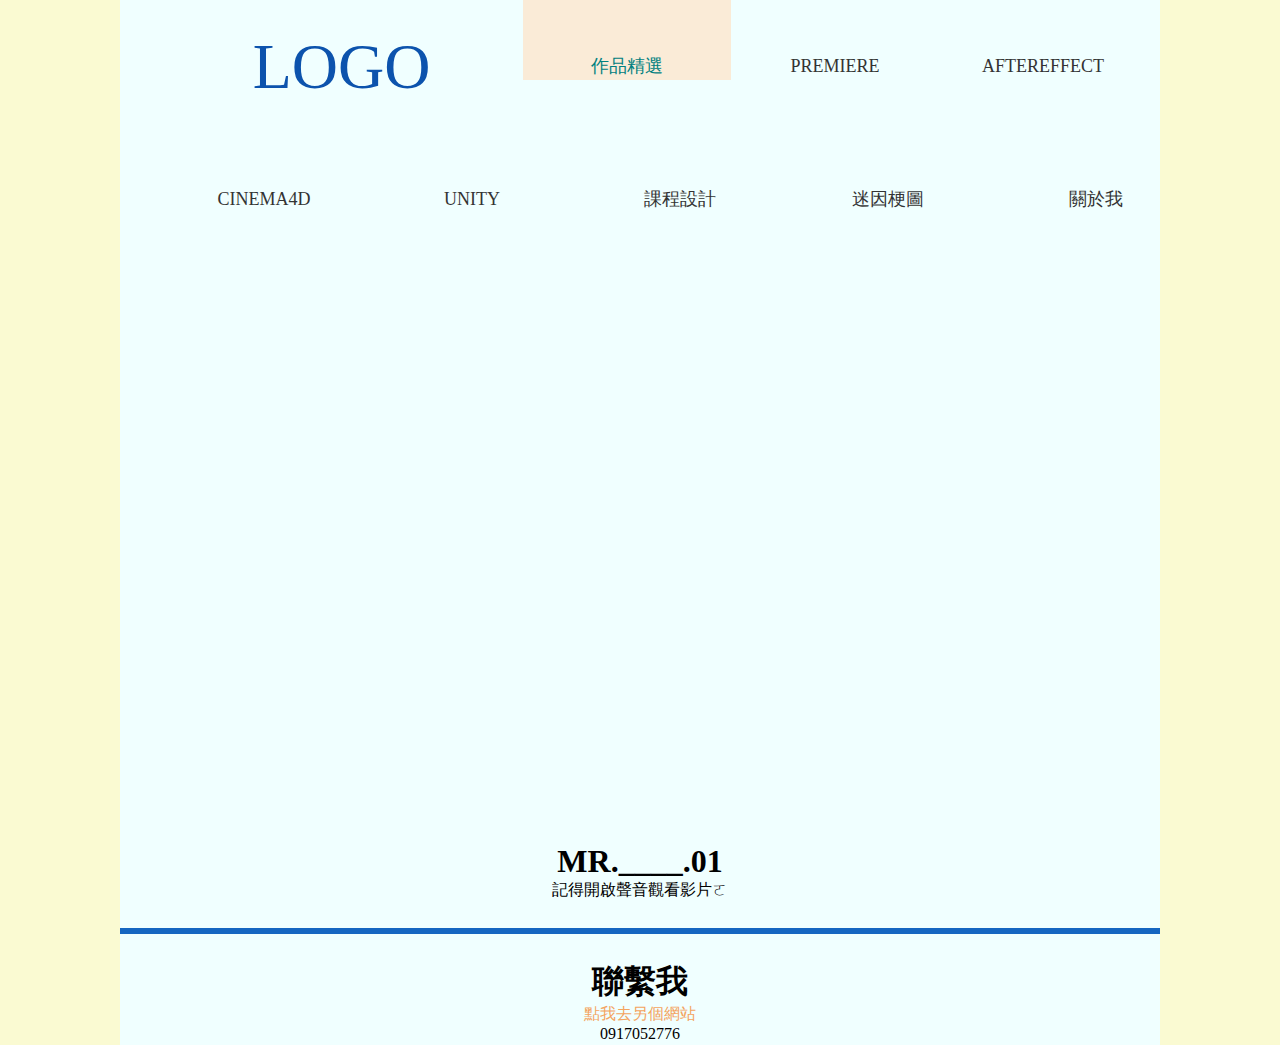
<file: index.html>
<!DOCTYPE html>
<html lang="en" >
<head>
  <meta charset="UTF-8">

  <title>嗨嗨</title>
  <meta name="viewport" content="width=device-width, initial-scale=1, maximum-scale=1, user-scalable=no">
    <link rel="stylesheet" href="css/style.css">
    <style>

    </style>

</head>
  <body>
      <div id="maindiv">

    <ul class="nav">
        <li class="logo">LOGO</li>
        <div class="mobile">
            <!--之前課堂老師JS更快的方式切換 不知如何撰寫先用a設定~~~~~-->
        <a href="index.html"><li class="click" id="nothing"  onclick="changeValue();">作品精選</li></a>
        <a href="premiere.html"><li>PREMIERE</li></a>
        <a href="aftereffects.html"><li>AFTEREFFECT</li></a>
        <a href="cinema4d.html"><li>CINEMA4D</li></a>
        <a href="unity.html"><li>UNITY</li></a>
        <a href="education.html"><li>課程設計</li></a>
        <a href="meme.html"><li>迷因梗圖</li></a>
        <a href="aboutme.html"><li>關於我</li></a>
        </div>
    </ul>
      <!-------------------------------------BANNER--------------->
    <div class="banner">
          <iframe width="100%" height="265" src="https://www.youtube.com/embed/VSUGN5chbaA" frameborder="0" allow="accelerometer; autoplay; encrypted-media; gyroscope; picture-in-picture" allowfullscreen></iframe>

     <iframe width="100%" height="265" src="https://www.youtube.com/embed/b-mdMaE47_I" frameborder="0" allow="accelerometer; autoplay; encrypted-media; gyroscope; picture-in-picture" allowfullscreen></iframe>



    </div>

    <!----------------------------------------ABOUT US-------------->
    <div class="aboutus">
    <div class="tittle">MR.____.01</div>
    <p>記得開啟聲音觀看影片ㄛ</p>
    </div>

    <div class="callme">
      <div class="tittle">聯繫我</div>
        <a href="https://medium.com/mr-wang" style="text-decoration: none"><p style="color:sandybrown">點我去另個網站</p></a>
    <p>0917052776</p>
    </div>
  </div>

</body>

</html>
</file>
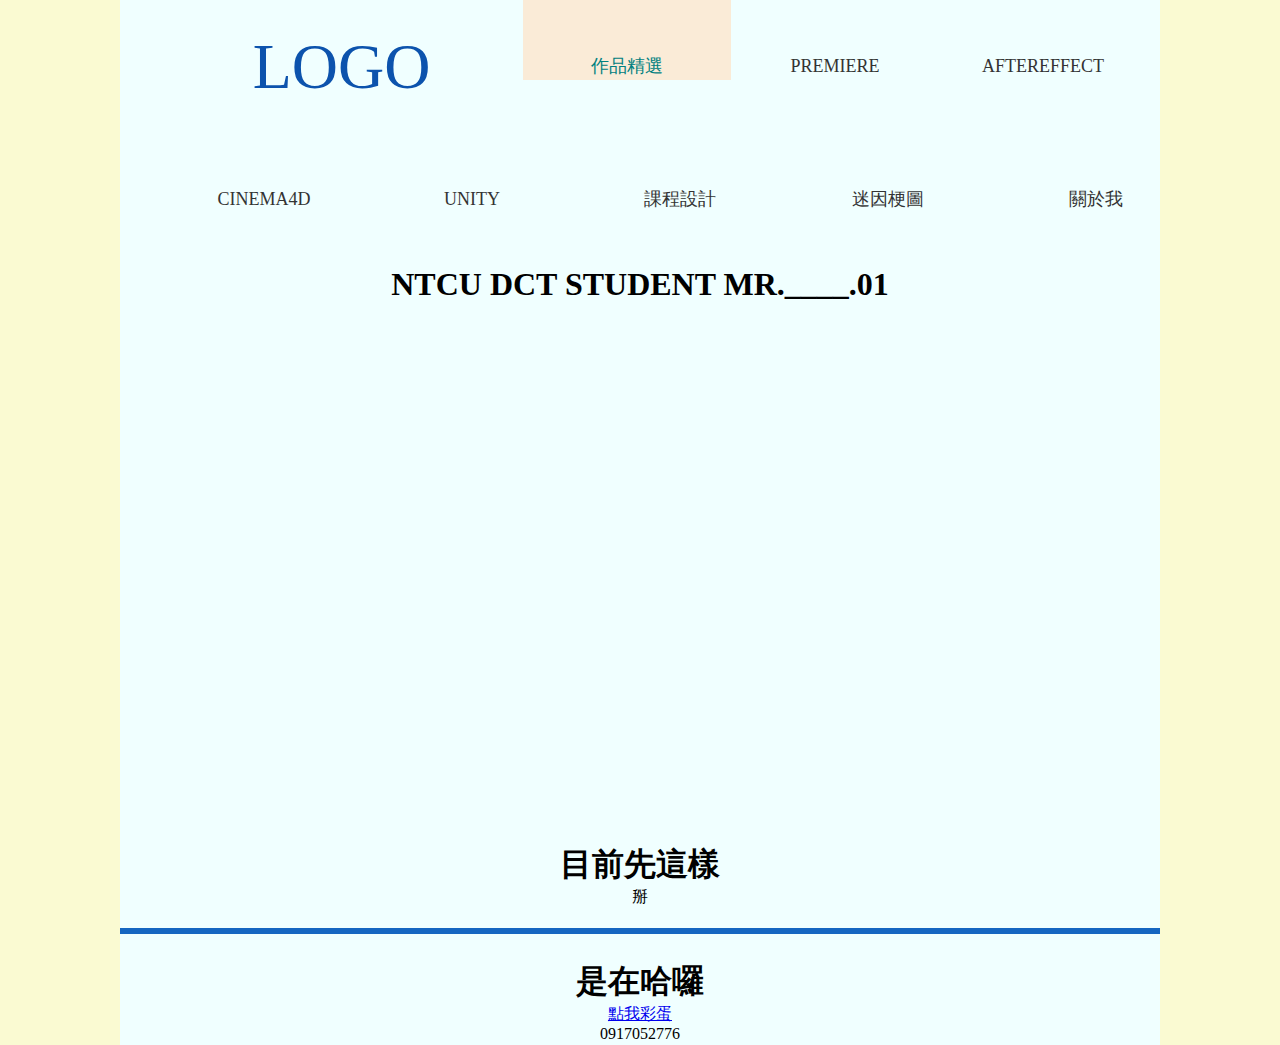
<file: aboutme.html>
<!DOCTYPE html>
<html lang="en" >
<head>
  <meta charset="UTF-8">
    
  <title>ABOUT</title>
  <meta name="viewport" content="width=device-width, initial-scale=1, maximum-scale=1, user-scalable=no">
    <link rel="stylesheet" href="css/style.css">
    <style>

    </style>
  
</head>
  <body>
      <div id="maindiv">
    
  <ul class="nav">
        <li class="logo">LOGO</li>
        <div class="mobile">
            <!--之前課堂老師JS更快的方式切換 不知如何撰寫先用a設定~~~~~-->
        <a href="index.html"><li class="click" id="nothing"  onclick="changeValue();">作品精選</li></a>
        <a href="premiere.html"><li>PREMIERE</li></a>
        <a href="aftereffects.html"><li>AFTEREFFECT</li></a>
        <a href="cinema4d.html"><li>CINEMA4D</li></a>
        <a href="unity.html"><li>UNITY</li></a>
        <a href="education.html"><li>課程設計</li></a>
        <a href="meme.html"><li>迷因梗圖</li></a>
        <a href="aboutme.html"><li>關於我</li></a>
        </div>
    </ul>
      <!-------------------------------------BANNER--------------->
    <div class="banner">
  <div class="tittle">NTCU DCT STUDENT MR.____.01</div>
    
    </div>

    <!----------------------------------------ABOUT US-------------->
    <div class="aboutus">
    <div class="tittle">目前先這樣</div>
    <p>掰</p>
    </div>

    <div class="callme">
      <div class="tittle">是在哈囉</div>
        <a href="https://lihi1.cc/cDapS"><p>點我彩蛋</p></a>
    <p>0917052776</p>
    </div>
  </div>

</body>

</html>
</file>
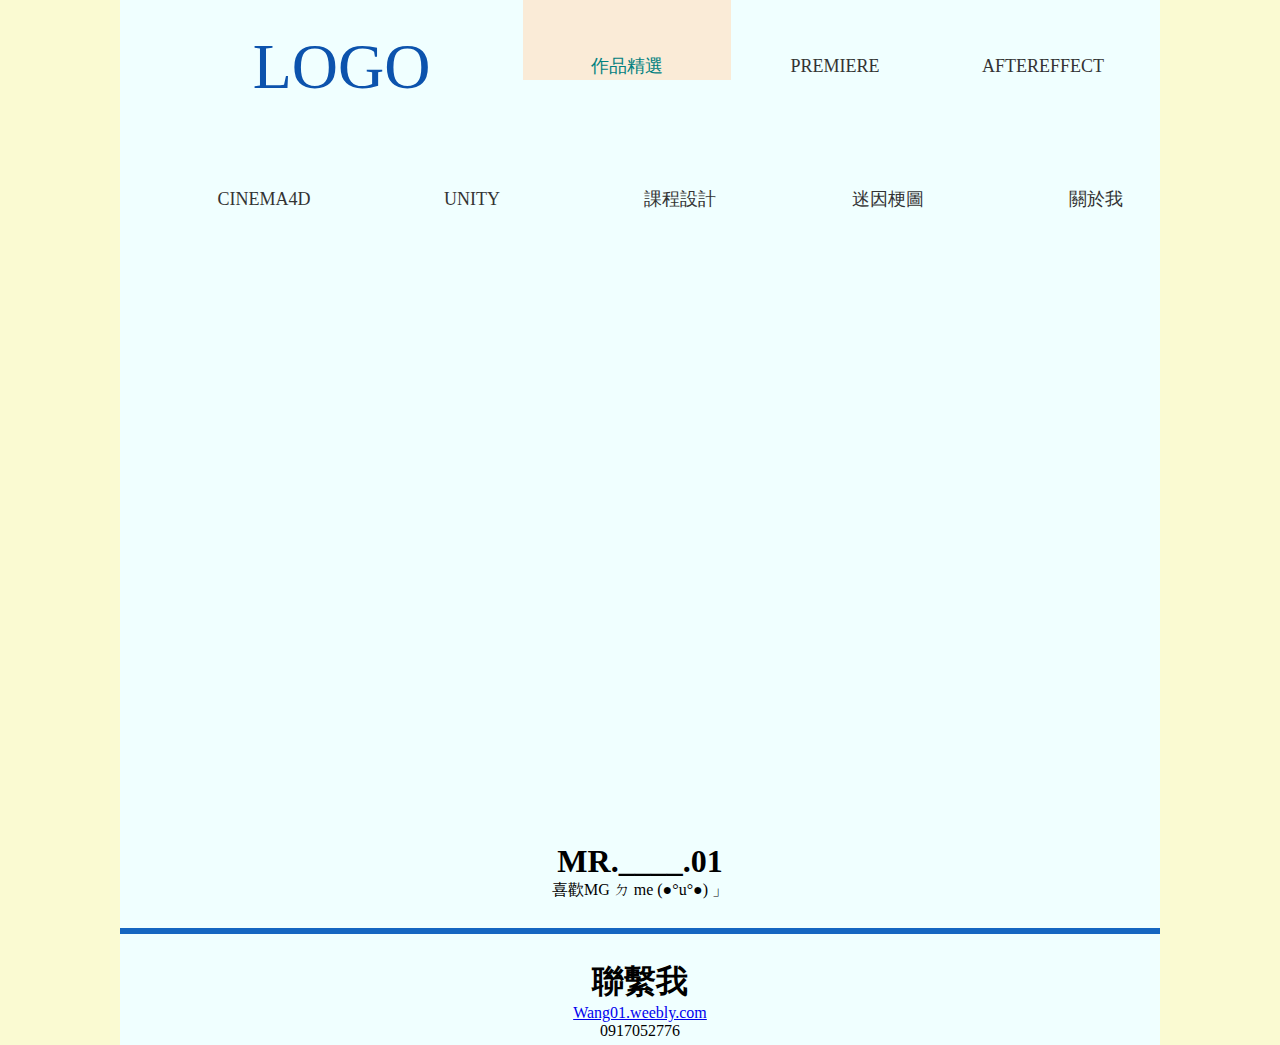
<file: aftereffects.html>
<!DOCTYPE html>
<html lang="en" >
<head>
  <meta charset="UTF-8">
    
  <title>AFTEREFFECTS</title>
  <meta name="viewport" content="width=device-width, initial-scale=1, maximum-scale=1, user-scalable=no">
    <link rel="stylesheet" href="css/style.css">
    <style>

    </style>
  
</head>
  <body>
      <div id="maindiv">
    
  <ul class="nav">
        <li class="logo">LOGO</li>
        <div class="mobile">
            <!--之前課堂老師JS更快的方式切換 不知如何撰寫先用a設定~~~~~-->
        <a href="index.html"><li class="click" id="nothing"  onclick="changeValue();">作品精選</li></a>
        <a href="premiere.html"><li>PREMIERE</li></a>
        <a href="aftereffects.html"><li>AFTEREFFECT</li></a>
        <a href="cinema4d.html"><li>CINEMA4D</li></a>
        <a href="unity.html"><li>UNITY</li></a>
        <a href="education.html"><li>課程設計</li></a>
        <a href="meme.html"><li>迷因梗圖</li></a>
        <a href="aboutme.html"><li>關於我</li></a>
        </div>
    </ul>
      <!-------------------------------------BANNER--------------->
    <div class="banner">
 
        <iframe width="100%" height="170" src="https://www.youtube.com/embed/Iqcyjnds2J0" frameborder="0" allow="accelerometer; autoplay; encrypted-media; gyroscope; picture-in-picture" allowfullscreen></iframe>
        <iframe width="100%" height="170"  src="https://www.youtube.com/embed/_azqB4Nr3rU" frameborder="0" allow="accelerometer; autoplay; encrypted-media; gyroscope; picture-in-picture" allowfullscreen></iframe>

        <iframe width="100%" height="160" src="https://www.youtube.com/embed/2Ix_bu81K_k" frameborder="0" allow="accelerometer; autoplay; encrypted-media; gyroscope; picture-in-picture" allowfullscreen></iframe>
    
    </div>

    <!----------------------------------------ABOUT US-------------->
    <div class="aboutus">
    <div class="tittle">MR.____.01</div>
    <p>喜歡MG ㄉ me (●°u°●) 」</p>
    </div>

    <div class="callme">
      <div class="tittle">聯繫我</div>
        <a href="http://wang01.weebly.com/"><p>Wang01.weebly.com</p></a>
    <p>0917052776</p>
    </div>
  </div>

</body>

</html>
</file>
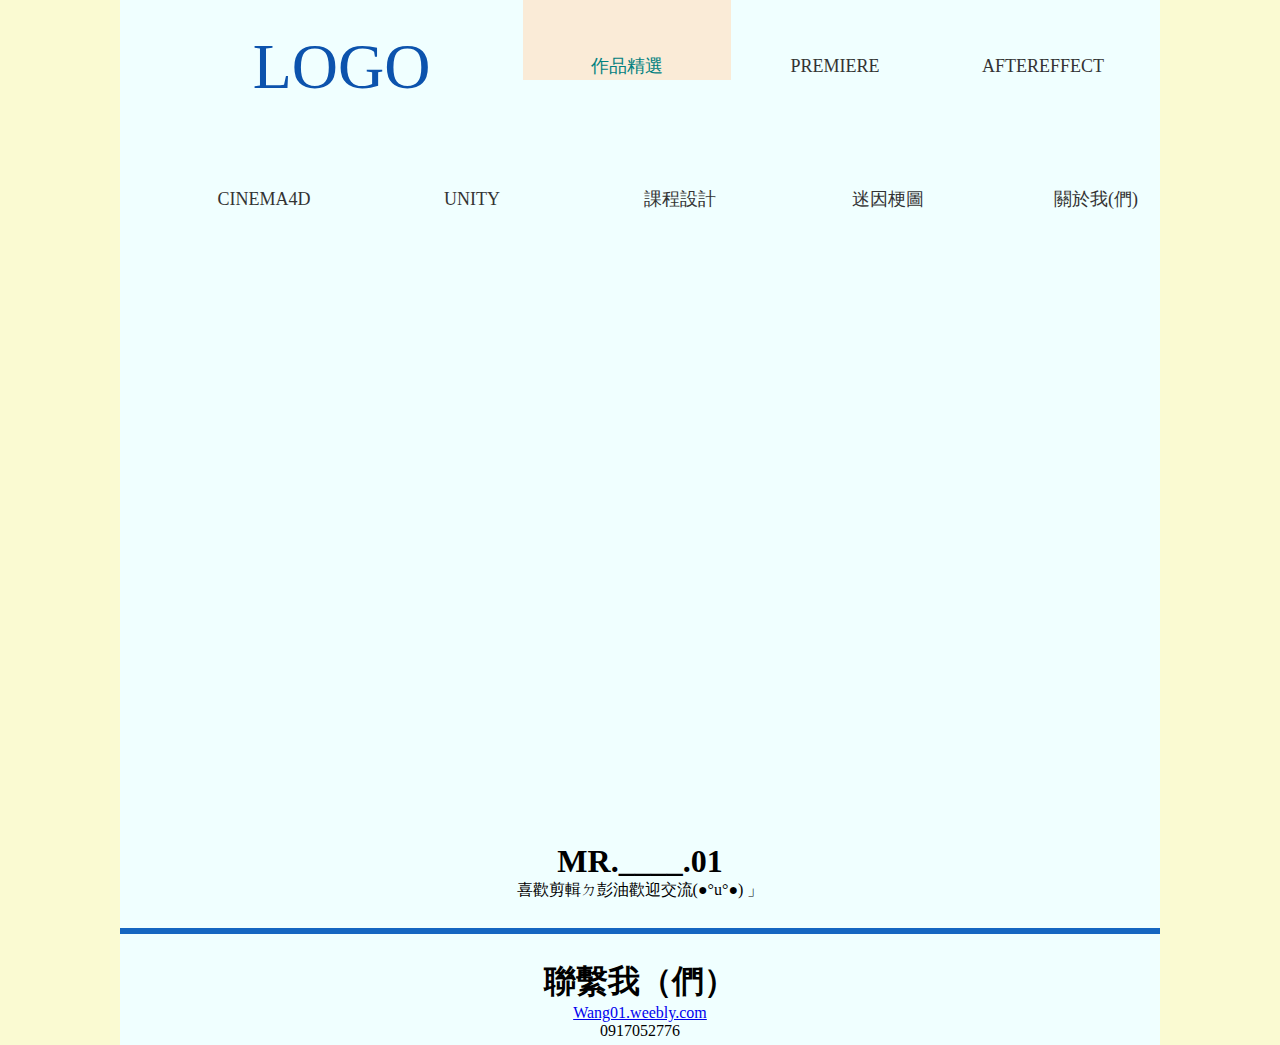
<file: cinema4d.html>
<!DOCTYPE html>
<html lang="en" >
<head>
  <meta charset="UTF-8">
    
  <title>CINEMA4D</title>
  <meta name="viewport" content="width=device-width, initial-scale=1, maximum-scale=1, user-scalable=no">
    <link rel="stylesheet" href="css/style.css">
    <style>

    </style>
  
</head>
  <body>
      <div id="maindiv">
    
  <ul class="nav">
        <li class="logo">LOGO</li>
        <div class="mobile">
            <!--之前課堂老師JS更快的方式切換 不知如何撰寫先用a設定~~~~~-->
        <a href="index.html"><li class="click" id="nothing"  onclick="changeValue();">作品精選</li></a>
        <a href="premiere.html"><li>PREMIERE</li></a>
        <a href="aftereffects.html"><li>AFTEREFFECT</li></a>
        <a href="cinema4d.html"><li>CINEMA4D</li></a>
        <a href="unity.html"><li>UNITY</li></a>
        <a href="education.html"><li>課程設計</li></a>
        <a href="meme.html"><li>迷因梗圖</li></a>
        <a href="aboutme.html"><li>關於我(們)</li></a>
        </div>
    </ul>
      <!-------------------------------------BANNER--------------->
    <div class="banner">
<iframe width="100%" height="265" src="https://www.youtube-nocookie.com/embed/l116uwc-HXI?controls=0" frameborder="0" allow="accelerometer; autoplay; encrypted-media; gyroscope; picture-in-picture" allowfullscreen></iframe>
    <iframe width="100%" height="265" src="https://www.youtube-nocookie.com/embed/Us-UB5B-mWA?controls=0" frameborder="0" allow="accelerometer; autoplay; encrypted-media; gyroscope; picture-in-picture" allowfullscreen></iframe>
    </div>

    <!----------------------------------------ABOUT US-------------->
    <div class="aboutus">
    <div class="tittle">MR.____.01</div>
    <p>喜歡剪輯ㄉ彭油歡迎交流(●°u°●) 」</p>
    </div>

    <div class="callme">
      <div class="tittle">聯繫我（們）</div>
        <a href="http://wang01.weebly.com/"><p>Wang01.weebly.com</p></a>
    <p>0917052776</p>
    </div>
  </div>

</body>

</html>
</file>
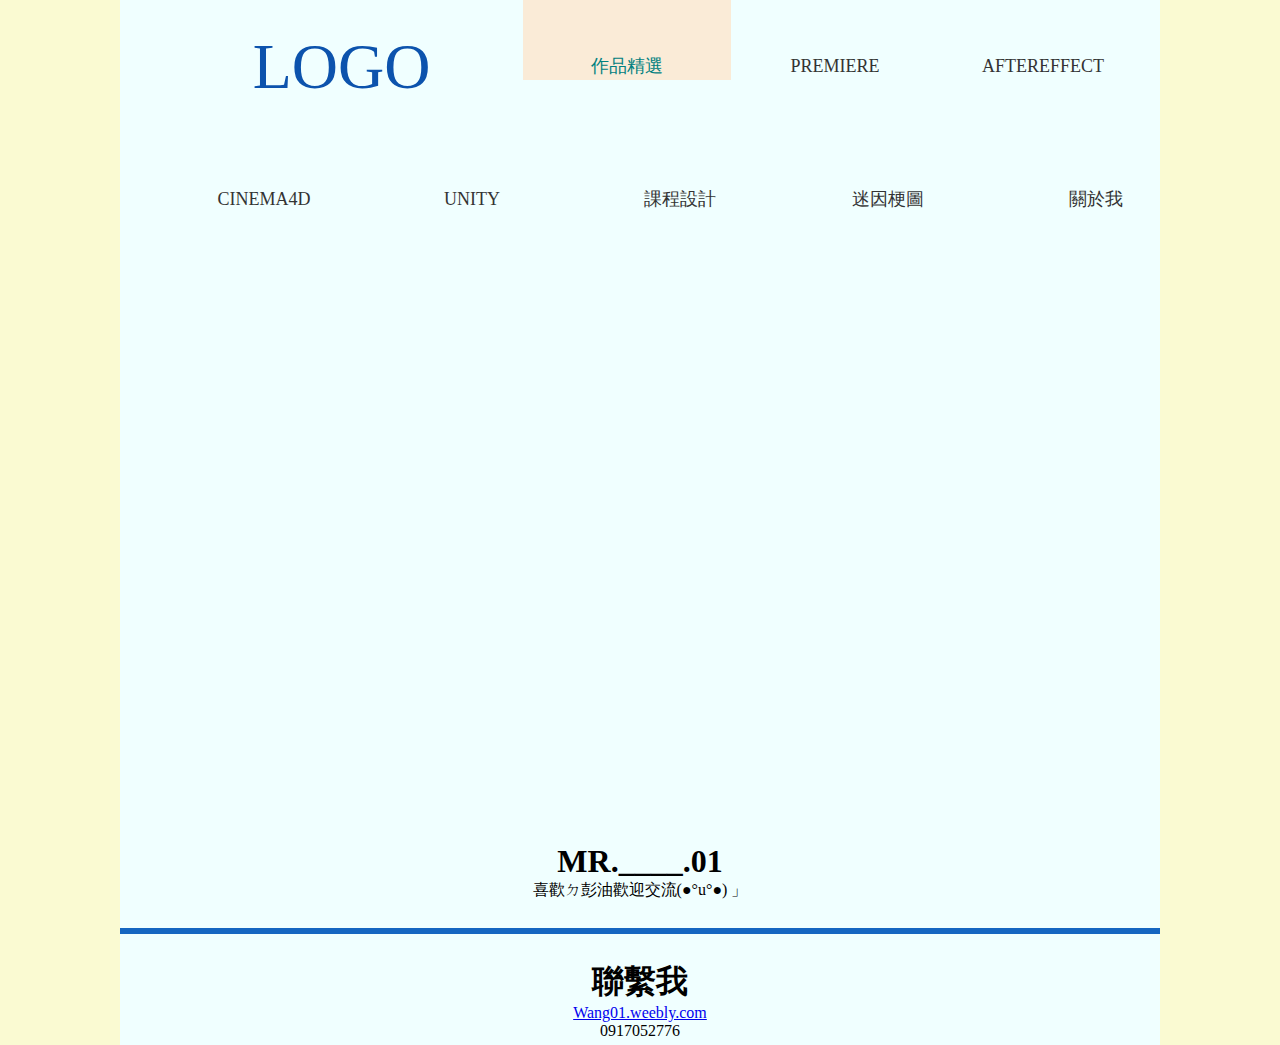
<file: education.html>
<!DOCTYPE html>
<html lang="en" >
<head>
  <meta charset="UTF-8">
    
  <title>EDUCATION</title>
  <meta name="viewport" content="width=device-width, initial-scale=1, maximum-scale=1, user-scalable=no">
    <link rel="stylesheet" href="css/style.css">
    <style>

    </style>
  
</head>
  <body>
      <div id="maindiv">
    
  <ul class="nav">
        <li class="logo">LOGO</li>
        <div class="mobile">
            <!--之前課堂老師JS更快的方式切換 不知如何撰寫先用a設定~~~~~-->
        <a href="index.html"><li class="click" id="nothing"  onclick="changeValue();">作品精選</li></a>
        <a href="premiere.html"><li>PREMIERE</li></a>
        <a href="aftereffects.html"><li>AFTEREFFECT</li></a>
        <a href="cinema4d.html"><li>CINEMA4D</li></a>
        <a href="unity.html"><li>UNITY</li></a>
        <a href="education.html"><li>課程設計</li></a>
        <a href="meme.html"><li>迷因梗圖</li></a>
        <a href="aboutme.html"><li>關於我</li></a>
        </div>
    </ul>
      <!-------------------------------------BANNER--------------->
    <div class="banner">
<iframe width="100%" height="265" src="https://www.youtube-nocookie.com/embed/8dVd2GuulEc" frameborder="0" allow="accelerometer; autoplay; encrypted-media; gyroscope; picture-in-picture" allowfullscreen></iframe>
        <iframe width="100%" height="265" src="https://www.youtube-nocookie.com/embed/ch2Vu7AYq0k" frameborder="0" allow="accelerometer; autoplay; encrypted-media; gyroscope; picture-in-picture" allowfullscreen></iframe>
    
    </div>

    <!----------------------------------------ABOUT US-------------->
    <div class="aboutus">
    <div class="tittle">MR.____.01</div>
    <p>喜歡ㄉ彭油歡迎交流(●°u°●) 」</p>
    </div>

    <div class="callme">
      <div class="tittle">聯繫我</div>
        <a href="http://wang01.weebly.com/"><p>Wang01.weebly.com</p></a>
    <p>0917052776</p>
    </div>
  </div>

</body>

</html>
</file>
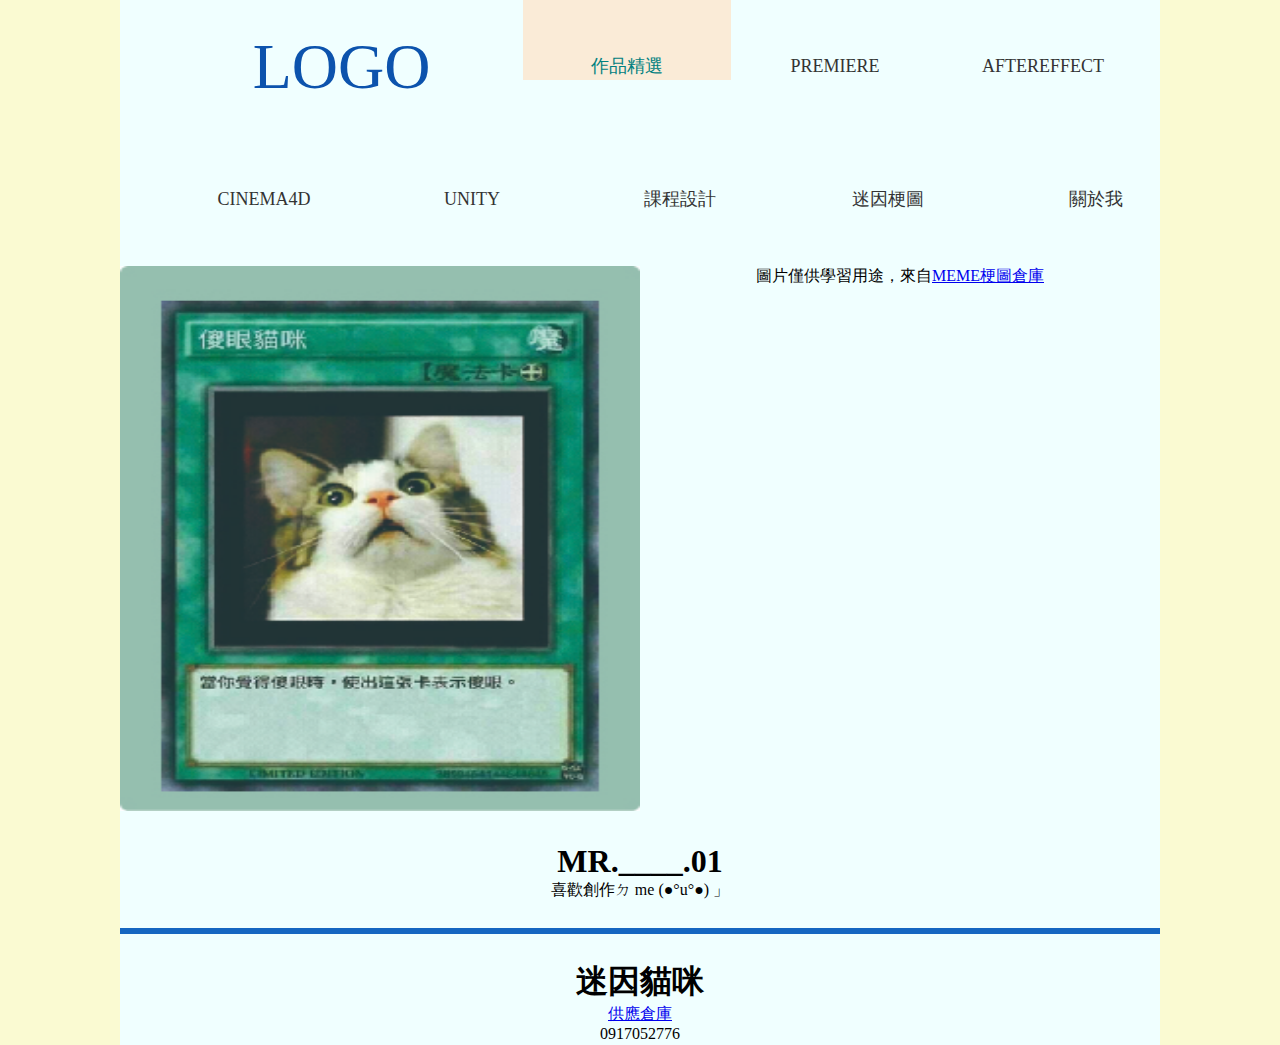
<file: meme.html>
<!DOCTYPE html>
<html lang="en" >
<head>
  <meta charset="UTF-8">
    
  <title>MEME</title>
  <meta name="viewport" content="width=device-width, initial-scale=1, maximum-scale=1, user-scalable=no">
    <link rel="stylesheet" href="css/style.css">
    <style>

    </style>
  
</head>
  <body>
      <div id="maindiv">
    
  <ul class="nav">
        <li class="logo">LOGO</li>
        <div class="mobile">
            <!--之前課堂老師JS更快的方式切換 不知如何撰寫先用a設定~~~~~-->
        <a href="index.html"><li class="click" id="nothing"  onclick="changeValue();">作品精選</li></a>
        <a href="premiere.html"><li>PREMIERE</li></a>
        <a href="aftereffects.html"><li>AFTEREFFECT</li></a>
        <a href="cinema4d.html"><li>CINEMA4D</li></a>
        <a href="unity.html"><li>UNITY</li></a>
        <a href="education.html"><li>課程設計</li></a>
        <a href="meme.html"><li>迷因梗圖</li></a>
        <a href="aboutme.html"><li>關於我</li></a>
        </div>
    </ul>
      <!-------------------------------------BANNER--------------->
    <div class="banner">
      <img src="img/cattt.jpg" alt="cat">
        
<p>圖片僅供學習用途，來自<a href="https://memes.tw/">MEME梗圖倉庫</a></p> 
    </div>
    


    <!----------------------------------------ABOUT US-------------->
    <div class="aboutus">
    <div class="tittle">MR.____.01</div>
    <p>喜歡創作ㄉ me (●°u°●) 」</p>
    </div>

    <div class="callme">
      <div class="tittle">迷因貓咪</div>
        <a href="https://memes.tw/"><p>供應倉庫</p></a>
    <p>0917052776</p>
    </div>
  </div>

</body>

</html>
</file>
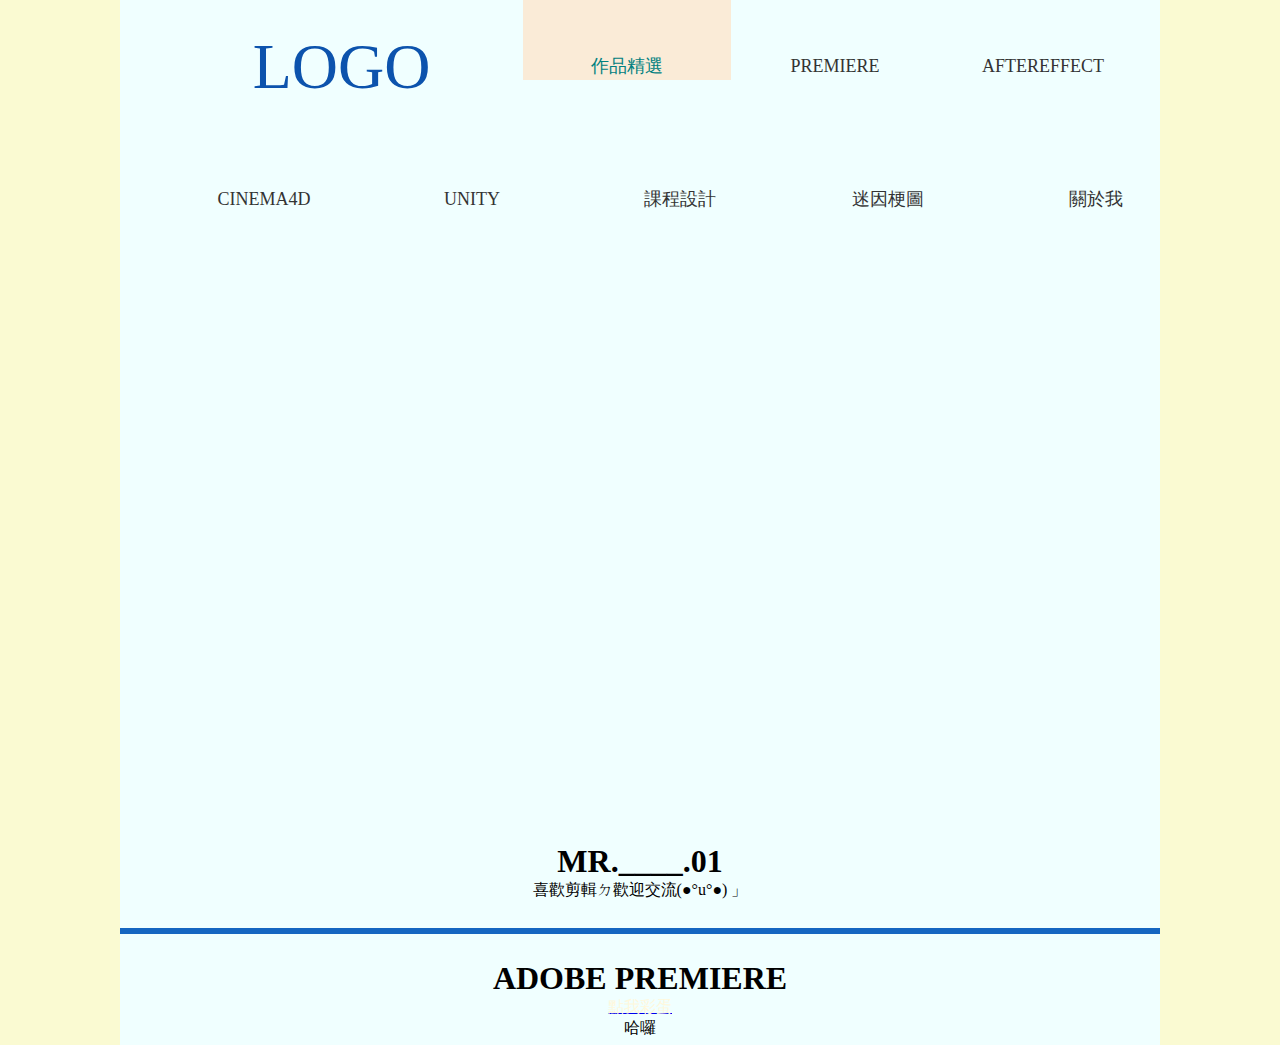
<file: premiere.html>
<!DOCTYPE html>
<html lang="en" >
<head>
  <meta charset="UTF-8">
    
  <title>PREMIERE</title>
  <meta name="viewport" content="width=device-width, initial-scale=1, maximum-scale=1, user-scalable=no">
    <link rel="stylesheet" href="css/style.css">
    <style>

    </style>
  
</head>
  <body>
      <div id="maindiv">
  <ul class="nav">
        <li class="logo">LOGO</li>
        <div class="mobile">
            <!--之前課堂老師JS更快的方式切換 不知如何撰寫先用a設定~~~~~-->
        <a href="index.html"><li class="click" id="nothing"  onclick="changeValue();">作品精選</li></a>
        <a href="premiere.html"><li>PREMIERE</li></a>
        <a href="aftereffects.html"><li>AFTEREFFECT</li></a>
        <a href="cinema4d.html"><li>CINEMA4D</li></a>
        <a href="unity.html"><li>UNITY</li></a>
        <a href="education.html"><li>課程設計</li></a>
        <a href="meme.html"><li>迷因梗圖</li></a>
        <a href="aboutme.html"><li>關於我</li></a>
        </div>
    </ul>
      <!-------------------------------------BANNER--------------->
    <div class="banner">
   <iframe width="100%" height="265" src="https://www.youtube-nocookie.com/embed/z2XzmbuR1us" frameborder="0" allow="accelerometer; autoplay; encrypted-media; gyroscope; picture-in-picture" allowfullscreen></iframe>
  <iframe width="100%" height="265" src="https://www.youtube.com/embed/tSplEyg4Who" frameborder="0" allow="accelerometer; autoplay; encrypted-media; gyroscope; picture-in-picture" allowfullscreen></iframe>
    
    </div>

    <!----------------------------------------ABOUT US-------------->
    <div class="aboutus">
    <div class="tittle">MR.____.01</div>
    <p>喜歡剪輯ㄉ歡迎交流(●°u°●) 」</p>
    </div>

    <div class="callme">
      <div class="tittle">ADOBE PREMIERE</div>
        <a href="http://wang01.weebly.com/"><p style="color:cornsilk">點我彩蛋</p></a>
    <p>哈囉</p>
    </div>
  </div>

</body>

</html>
</file>
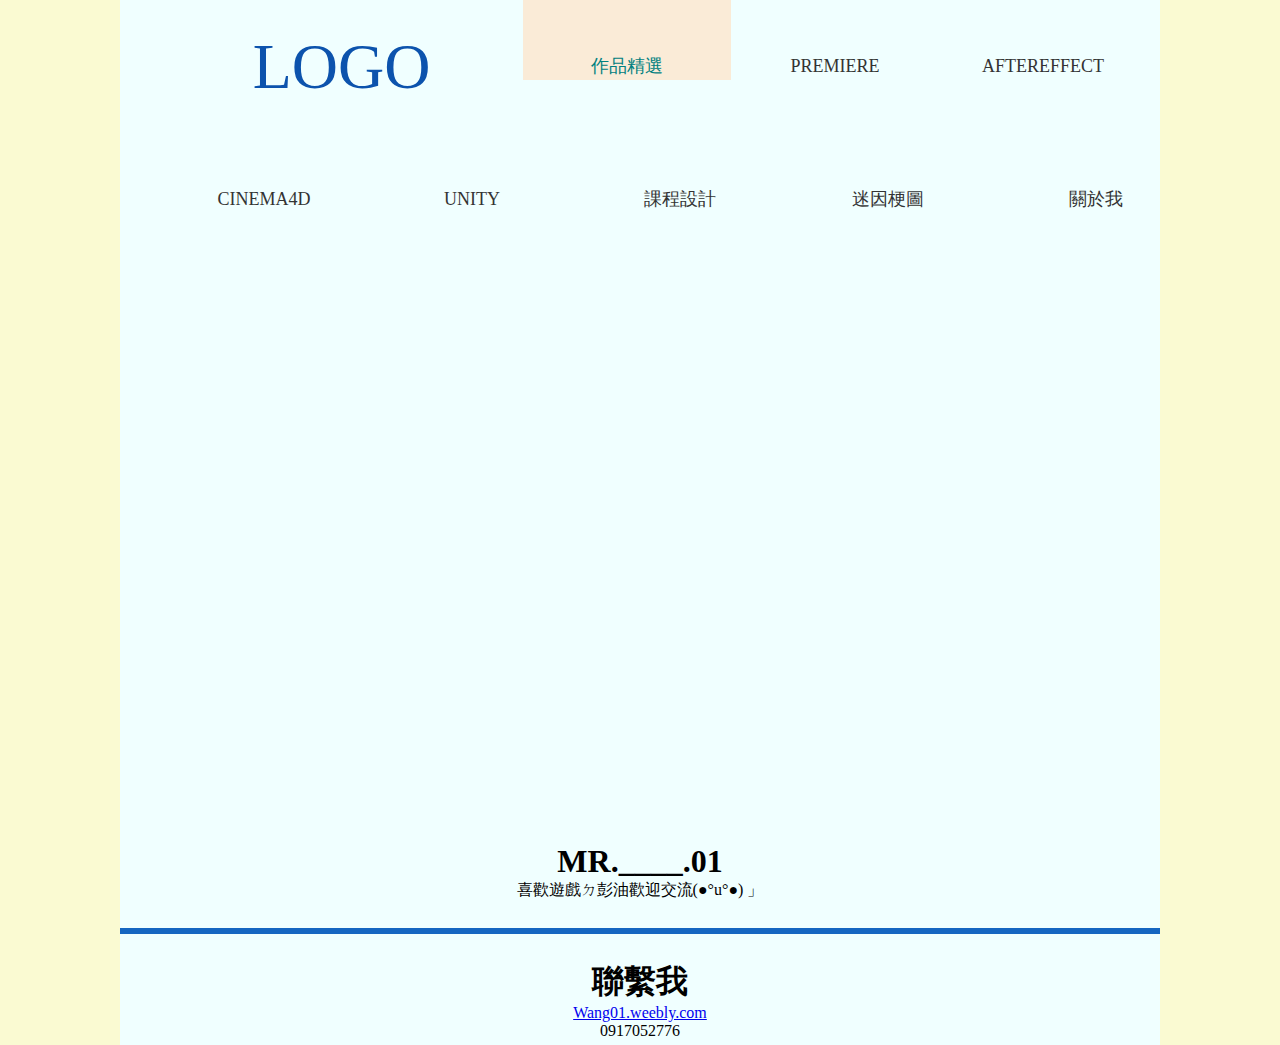
<file: unity.html>
<!DOCTYPE html>
<html lang="en" >
<head>
  <meta charset="UTF-8">
    
  <title>UNITY</title>
  <meta name="viewport" content="width=device-width, initial-scale=1, maximum-scale=1, user-scalable=no">
    <link rel="stylesheet" href="css/style.css">
    <style>

    </style>
  
</head>
  <body>
      <div id="maindiv">
    
  <ul class="nav">
        <li class="logo">LOGO</li>
        <div class="mobile">
            <!--之前課堂老師JS更快的方式切換 不知如何撰寫先用a設定~~~~~-->
        <a href="index.html"><li class="click" id="nothing"  onclick="changeValue();">作品精選</li></a>
        <a href="premiere.html"><li>PREMIERE</li></a>
        <a href="aftereffects.html"><li>AFTEREFFECT</li></a>
        <a href="cinema4d.html"><li>CINEMA4D</li></a>
        <a href="unity.html"><li>UNITY</li></a>
        <a href="education.html"><li>課程設計</li></a>
        <a href="meme.html"><li>迷因梗圖</li></a>
        <a href="aboutme.html"><li>關於我</li></a>
        </div>
    </ul>
      <!-------------------------------------BANNER--------------->
    <div class="banner">
<iframe width="100%" height="265" src="https://www.youtube-nocookie.com/embed/rUt-vAISmmQ" frameborder="0" allow="accelerometer; autoplay; encrypted-media; gyroscope; picture-in-picture" allowfullscreen></iframe>
       <iframe width="100%" height="265" src="https://www.youtube-nocookie.com/embed/L5zLhlCZbiI" frameborder="0" allow="accelerometer; autoplay; encrypted-media; gyroscope; picture-in-picture" allowfullscreen></iframe>
    
    </div>

    <!----------------------------------------ABOUT US-------------->
    <div class="aboutus">
    <div class="tittle">MR.____.01</div>
    <p>喜歡遊戲ㄉ彭油歡迎交流(●°u°●) 」</p>
    </div>

    <div class="callme">
      <div class="tittle">聯繫我</div>
        <a href="http://wang01.weebly.com/"><p>Wang01.weebly.com</p></a>
    <p>0917052776</p>
    </div>
  </div>

</body>

</html>
</file>
<file: css/style.css>
@charset "UTF-8";
/* CSS Document */
body{
    width: 100%;
    height: 100%;
    max-height: 900px;
    margin: 0 auto;
    padding: 0;
    background-color:lightgoldenrodyellow;
    font-family: Cambria, "Hoefler Text", "Liberation Serif", Times, "Times New Roman", "serif";
    
}
#maindiv{
     margin: 0 auto;
    padding: 0;
     width: 100%;
    max-width: 1040px;
    
    
    background-color: azure;
}
.nav{
    width: 100%;
    height: 103px;
    margin: 0 auto;
    max-width: 1400px;
}
.nav li{
    list-style: none;
    float: left;
    width:20%;
    height: 100%;
    line-height: 133px;
    text-align: center;
    font-size: 18px;
    color: #333333;
   
    
}
.nav .logo{
    width: 363px;
    height: 100%;
    font-size: 64px;
    color: #0C53AD;
   }
.nav .click{
    align-content: center;
    height: 80px;
    background-color:antiquewhite;
    color:teal;
    
}
.nav .click:hover {
  box-shadow: 5px 4px 10px rgba(51, 51, 102, 0.5);
  transform: translateY(-10px);
  color:#D12E28;
}
.nav .click:active {
    background-color:bisque;
    box-shadow: 10px 8px 3px;
    transform: translateY(0.5px);
    color:cadetblue ;
}

.banner{
    width: 100%;
    height: 550px;
    margin: 0 auto;
    
}

.banner img{
    width: 50%;
    height: 99%;
    float: left;
    display: flex;
    

}

.aboutus{
    width:100%;
    height: 85px;
    margin: 0 auto;
    border-bottom: 6px solid #1566C1; 
    padding-top: 190px;
}
.tittle{
    display:grid;
    width: 50%;
    max-width: 631px;
    text-align: center;
    font-size: 32px;
    font-family: Cambria, "Hoefler Text", "Liberation Serif", Times, "Times New Roman", "serif";
    font-weight: bolder;
    margin: 0 auto;
}
.callme{
    width: 100%;
    height: 85px;
    margin: 0 auto;
    padding-top: 26px;
    
}
p{
    text-align: center;
    margin: 0 auto;
}


@media screen and (min-width: 861px) and (max-width: 1024px){
#maindiv{
     margin: 0 auto;
    padding: 0;
    height: auto;
    width: 100%;
    max-width: 1024px;
    
    background-color:beige;
}
    .nav{
    width: 100%;
    height: 100px;
    margin: 0 auto;
    
}
.nav li{
    list-style: none;
    float: left;
    display: flex;
    height: 80px;
    line-height: 100px;
    text-align: center;
    font-size: 23px;
    color: #333333;
   
    
}
.nav .logo{
    width: 500px;
    height: 100%;
    font-size: 94px;
    line-height: 180px;
    color: #0C53AD;
   }
    
    .nav .click{
    align-content: center;
    height: 80px;
    background-color:indianred;
        color:ivory;}
    
   .banner img{
        float: left;
        margin: 0 auto;
        padding-top: 10px;
        width: 50%;
    } 
    
    
}




@media screen and (min-width: 1px) and (max-width: 860px){
    
    body{
        height: auto;
    }
#maindiv{
     margin: 0 auto;
    padding: 0;
    width: 100%;
    height: auto;
    max-width: 700px;
    
    background-color:lightgoldenrodyellow;
}
    
    

    ul{
        width: 100%;
        align-content: center;
    } 
    ul .logo{
        padding: 0;
        margin: 0 ;
        width:100%;
        text-align:center;
    }
    
    ul .mobile {
    width: 90%;
}
    
    .nav li{
        width: 40%;
     font-size: 10px;
    line-height: 80px;
    }
    
    
    
   .banner{
    width: 100%;
    height: 600px;
    margin: 0 auto;
    
}
    .banner img{
    display: inline;
      width: 100%;
        padding: 10px;
        height: 361px;
        margin: 0 auto;
        
        
    }
    .banner p{
     
        align-content: center;display: grid;
        font-display: auto;
        font-size: 12px;
       
    }
 
.aboutus{
    width:100%;
    height: 95px;
    margin: 0 auto;
    border-bottom: 6px solid #1566C1; 
    padding-top: 125px;
}
.tittle{
    display:grid;
    width: 100%;
    max-width: 860px;
    text-align: center;
    font-size: 38px;
    font-family: Cambria, "Hoefler Text", "Liberation Serif", Times, "Times New Roman", "serif";
    font-weight: bolder;
    margin: 0 auto;
}
.callme{
    width: 100%;
    height: 65px;
    margin: 0 auto;
    padding-top: 46px;
    
}
p{
    font-size: 10px;
    
    text-align: center;
    margin:20px;
}

}
</file>
